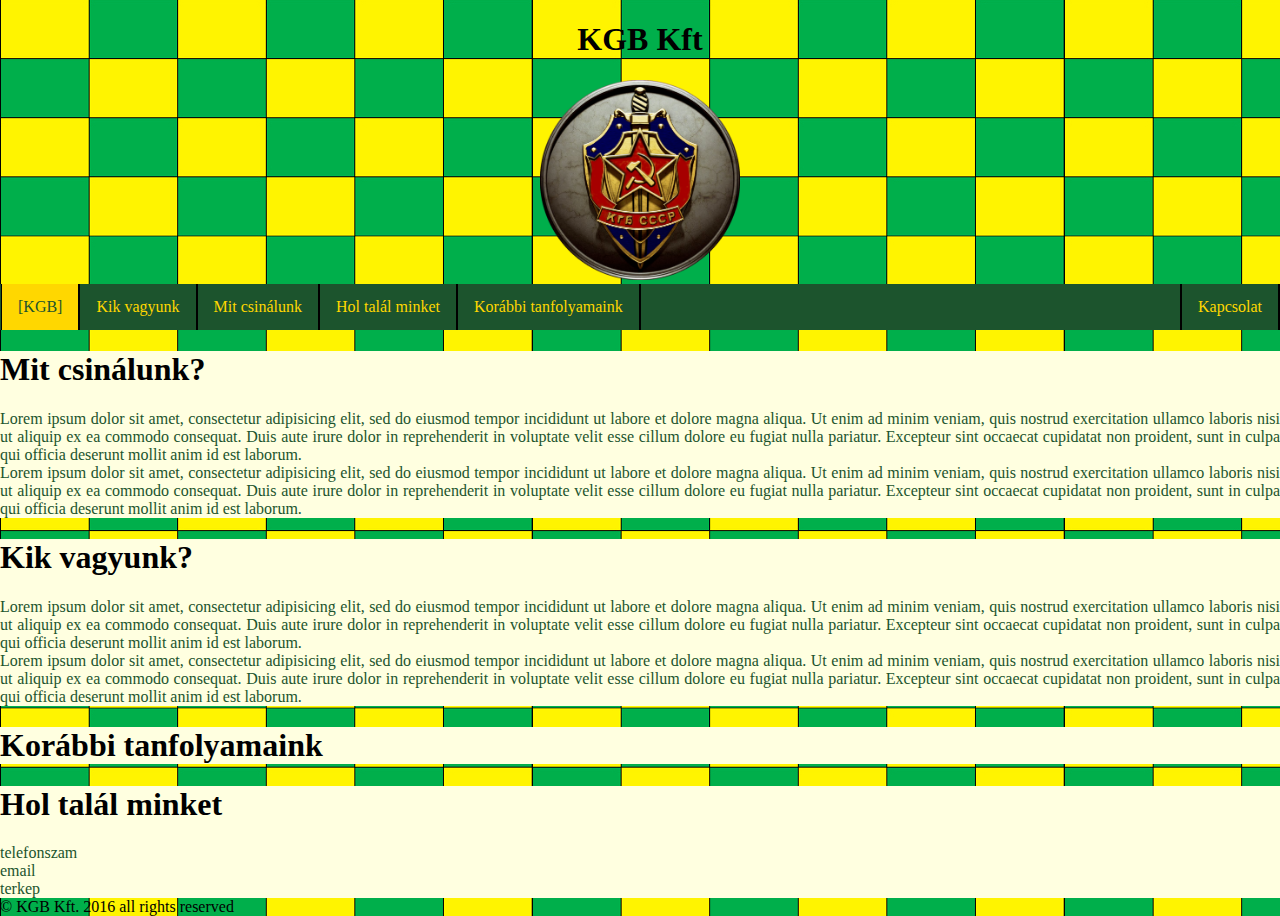
<file: index.html>
<!DOCTYPE html>
<html>
  <head>
    <meta charset="utf-8">
    <title>KGB Kft.</title>
    <link rel="stylesheet" href="style/index.css">
  </head>
  <body>

    <header id="topheader">
      <h1 if="cegnev">KGB Kft</h1>
      <img src="img/logo.png" alt="KGB Kft." id="logo" width="200" height="200"> 
      <nav id="mainhead">
        <ul>
          <li ><a href="index.html">[KGB]</a></li> 
          <li ><a href="index.html#who-we-are"> Kik vagyunk </a></li>
          <li ><a href="index.html#what-we-do"> Mit csinálunk</a></li>
          <li ><a href="index.html#where-we-are"> Hol talál minket </a></li>
          <li ><a href="index.html#what-we-did"> Korábbi tanfolyamaink </a></li>
          <li ><a href="kapcsolat.html">Kapcsolat</a></li> 
        </ul>
      </nav>
    </header>

    <article class="text" id="what-we-do">
      <h1>
        <a name="what-we-do">Mit csinálunk?</a>
      </h1>
      <p>
        Lorem ipsum dolor sit amet, consectetur adipisicing elit, sed do eiusmod tempor incididunt ut labore et dolore magna aliqua. Ut enim ad minim veniam, quis nostrud exercitation ullamco laboris nisi ut aliquip ex ea commodo consequat. Duis aute irure dolor in reprehenderit in voluptate velit esse cillum dolore eu fugiat nulla pariatur. Excepteur sint occaecat cupidatat non proident, sunt in culpa qui officia deserunt mollit anim id est laborum.
        <br>
        Lorem ipsum dolor sit amet, consectetur adipisicing elit, sed do eiusmod tempor incididunt ut labore et dolore magna aliqua. Ut enim ad minim veniam, quis nostrud exercitation ullamco laboris nisi ut aliquip ex ea commodo consequat. Duis aute irure dolor in reprehenderit in voluptate velit esse cillum dolore eu fugiat nulla pariatur. Excepteur sint occaecat cupidatat non proident, sunt in culpa qui officia deserunt mollit anim id est laborum.
      </p>
    </article>

    <article class="text" id="who-we-are">
      <h1>
        <a name="who-we-are">Kik vagyunk?</a>
      </h1>
      <p>
        Lorem ipsum dolor sit amet, consectetur adipisicing elit, sed do eiusmod tempor incididunt ut labore et dolore magna aliqua. Ut enim ad minim veniam, quis nostrud exercitation ullamco laboris nisi ut aliquip ex ea commodo consequat. Duis aute irure dolor in reprehenderit in voluptate velit esse cillum dolore eu fugiat nulla pariatur. Excepteur sint occaecat cupidatat non proident, sunt in culpa qui officia deserunt mollit anim id est laborum.
        <br>
        Lorem ipsum dolor sit amet, consectetur adipisicing elit, sed do eiusmod tempor incididunt ut labore et dolore magna aliqua. Ut enim ad minim veniam, quis nostrud exercitation ullamco laboris nisi ut aliquip ex ea commodo consequat. Duis aute irure dolor in reprehenderit in voluptate velit esse cillum dolore eu fugiat nulla pariatur. Excepteur sint occaecat cupidatat non proident, sunt in culpa qui officia deserunt mollit anim id est laborum.
      </p>
    </article>

    <article class="text" id="what-we-did">
      <h1>
        <a name="what-we-did">Korábbi tanfolyamaink</a>
      </h1>

    </article>

    <article id="where-we-are">
      <h1>
        <a name="where-we-are">Hol talál minket</a>
      </h1>
      telefonszam <br>
      email <br>
      terkep
    </article>


    <footer id="footer">
      &copy; KGB Kft. 2016 all rights reserved
    </footer>

  </body>
</html>
</file>
<file: style/index.css>
body {
  margin: 0;
  margin-bottom: auto;
  background-image:url("../img/uk-amb.jpg"); 

  text-align: justify;
}
header {
  color: white;
  float: top;
  text-align: center;
}
#cegnev {
  text-style: hidden;
}
h1 {
    color: black;
    margin-left: 2;
    margin-right: 2;
}
article {
  color: #1c542d; /* sotetzold*/
  margin-left: 2;
  margin-right: 2;
  background-color: lightyellow;
}
ul {
    list-style-type: none;
    margin: 0;
    padding: 0;
    overflow: hidden;
    background-color: #1c542d; /*sotetzold*/
}
li {
  float: left;
  border-right: 2px solid black;
}
li a {
      display: block;
      text-align: center;
      padding: 14px 16px;
      color: gold;
      text-decoration: none;
}
li a:hover:not(.active) {
    background-color: gold;
    color: #1c542d;
}
li:last-child {
  float: right;
  border-left: 2px solid black;
}
li:first-child a:hover:not(.active) {
  background-color: #1c542d;
  color: gold;
}
li:first-child a {
  margin-left: 1px;
  border-left: 1px solid black;
  background-color: gold;
  color: #1c542d;
}
</file>
